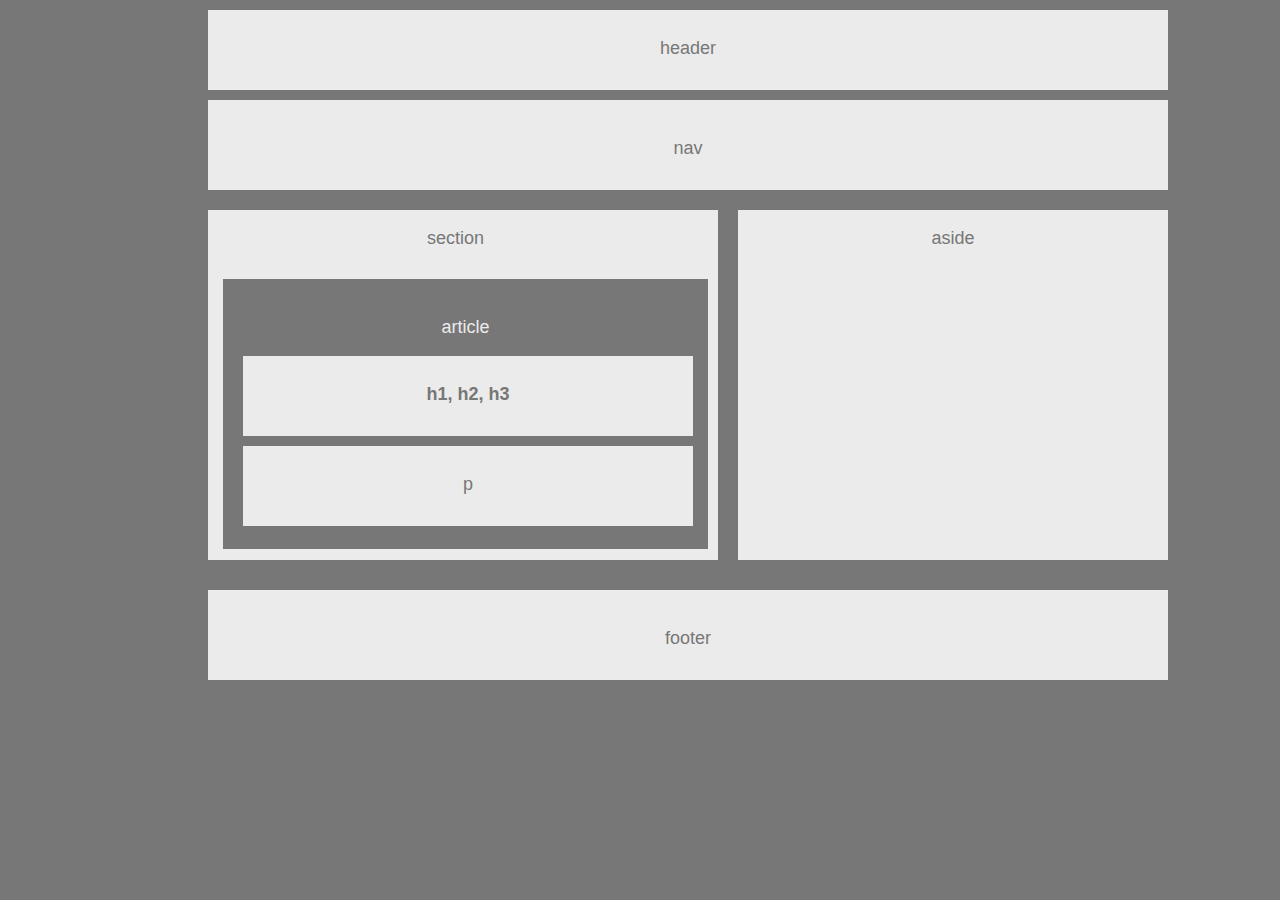
<file: index.html>
<!DOCTYPE html>
<html lang = "en-us">
	<head>
		<meta charset="UTF-8"> 
		<title> Wireframe</title>
		<link rel="stylesheet" type="text/css" href="style.css">
	</head>
	<body>
		<header>
			<p> header </p>
		</header>
		<nav>
			<p> nav </p>
		</nav>
		<div>	
			<div class= "section">
			    <p> section </p>
			    <div class = "article">
			    	<p> article </p>

				    <div class = "h-div">
				    	<p> <strong> h1, h2, h3 </strong></p>
				    </div>
				    <div class = "paragraph">
				    	<p> p </p>
				    </div>
			    </div>
			</div>
			<div class = "aside">
				<p> aside </p>
			</div>
		</div>

		<footer>
			<p> footer </p>
		</footer>
	
	</body>

 

</html>
</file>
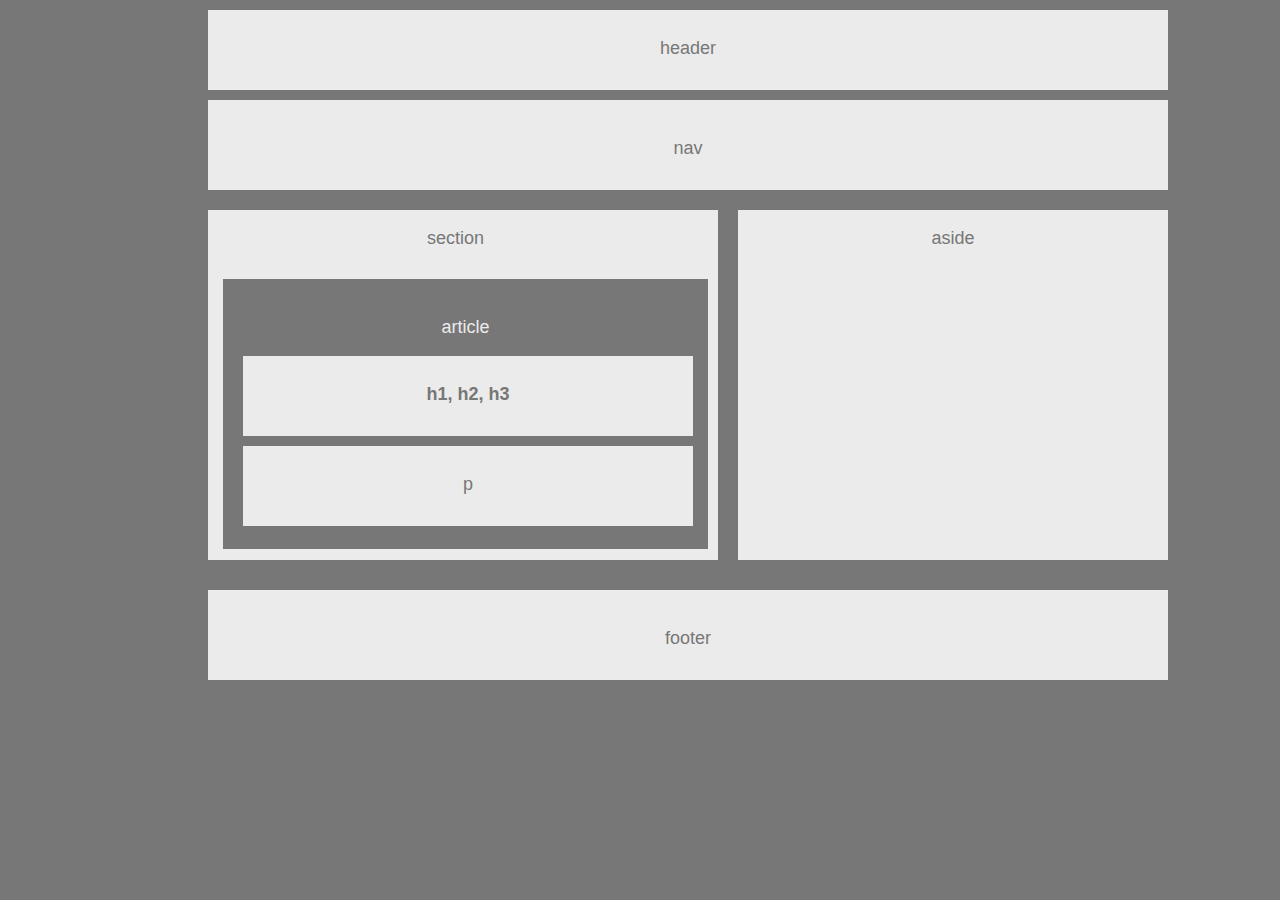
<file: wireframe.html>
<!DOCTYPE html>
<html lang = "en-us">
	<head>
		<meta charset="UTF-8"> 
		<title> Wireframe</title>
		<link rel="stylesheet" type="text/css" href="style.css">
	</head>
	<body>
		<header>
			<p> header </p>
		</header>
		<nav>
			<p> nav </p>
		</nav>
		<div>	
			<div class= "section">
			    <p> section </p>
			    <div class = "article">
			    	<p> article </p>

				    <div class = "h-div">
				    	<p> <strong> h1, h2, h3 </strong></p>
				    </div>
				    <div class = "paragraph">
				    	<p> p </p>
				    </div>
			    </div>
			</div>
			<div class = "aside">
				<p> aside </p>
			</div>
		</div>

		<footer>
			<p> footer </p>
		</footer>
	
	</body>

 

</html>
</file>
<file: style.css>
body{
	background-color: #777;
}

header{
	background-color:#ebebeb;
	text-align: center;
	margin-left: 200px;
	margin-right: 300px;
	margin-top:10px;
	margin-bottom: 10px;
	padding-top:10px;
	height:70px;
	width:960px;
	font-size:18px;
	color:#777;
	font-family:'Arial', 'Helvetica Neue', Helvetica, sans-serif;;
}

nav{
	background-color:#ebebeb;
	text-align: center;
	margin-left: 200px;
	margin-right: 300px;
	margin-top:10px;
	margin-bottom: 10px;
	padding-top:20px;
	height:70px;
	width:960px;
	font-size:18px;
	color:#777;
	font-family:'Arial', 'Helvetica Neue', Helvetica, sans-serif;;
}

.section{
	background-color:#ebebeb;
	text-align: center;
	margin-left: 200px; 
	margin-top:10px;
	margin-bottom: 10px;
	margin-right:20px;
	padding-right:15px;
	height:350px;
	width:495px;
	font-size:18px;
	color:#777;
	font-family:'Arial', 'Helvetica Neue', Helvetica, sans-serif;;
	float:left;

}

.aside{
	background-color:#ebebeb;
	text-align: center;
	margin-top:10px;
	margin-bottom: 10px;
	height:350px;
	width:430px;
	font-size:18px;
	color:#777;
	font-family:'Arial', 'Helvetica Neue', Helvetica, sans-serif;
    float:left;
  
}

.article{
	background-color: #777;
	margin-left: 15px; 
	margin-right:15px;
	margin-top:30px;
	padding-top:20px;
	height:250px;
	width:485px;
	font-size:18px;
	color:#ebebeb;

}

.h-div{
	background-color:#ebebeb;
	text-align: center;
	margin-left: 20px; 
	margin-right: 20px;
	padding-top:10px;
	padding-bottom:10px;
	height:60px;
	width:450px;
	font-size:18px;
	color:#777;
	font-family:'Arial', 'Helvetica Neue', Helvetica, sans-serif;

}

.paragraph{
	background-color:#ebebeb;
	text-align: center;
	margin-left: 20px; 
	margin-right: 20px;
	margin-top: 10px;
	padding-top:10px;
	padding-bottom:10px;
	height:60px;
	width:450px;
	font-size:18px;
	color:#777;
	font-family:'Arial', 'Helvetica Neue', Helvetica, sans-serif;;
}

.container{
	width:960px;
}

footer{
	background-color:#ebebeb;
	text-align: center;
	margin-left: 200px;
	margin-right: 300px;
	margin-top:400px;
	margin-bottom: 10px;
	padding-top:20px;
	height:70px;
	width:960px;
	font-size:18px;
	color:#777;
	font-family:'Arial', 'Helvetica Neue', Helvetica, sans-serif;;
}
</file>
